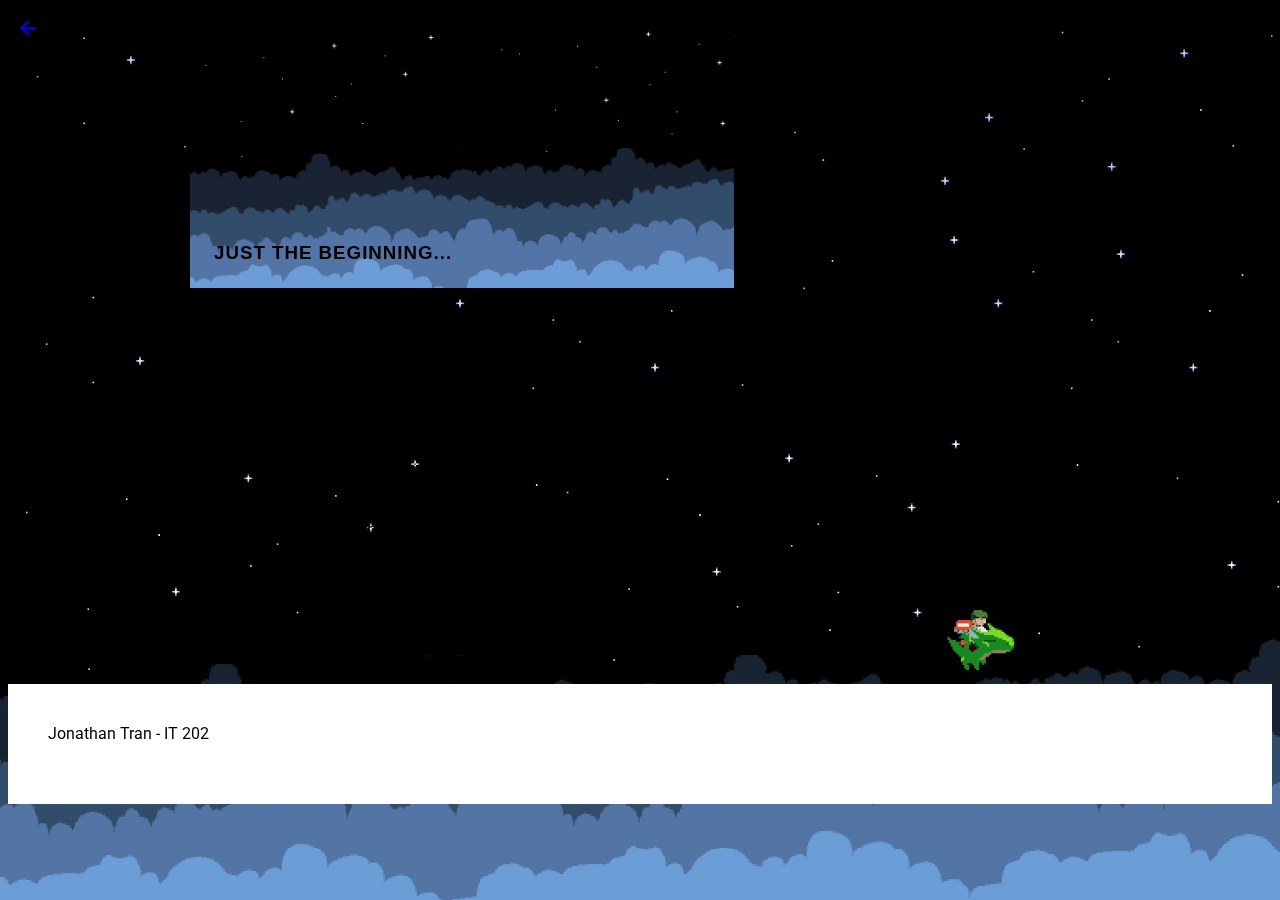
<file: projects/4/entry.html>
<!doctype html>
<!--
  Material Design Lite
  Copyright 2015 Google Inc. All rights reserved.

  Licensed under the Apache License, Version 2.0 (the "License");
  you may not use this file except in compliance with the License.
  You may obtain a copy of the License at

      https://www.apache.org/licenses/LICENSE-2.0

  Unless required by applicable law or agreed to in writing, software
  distributed under the License is distributed on an "AS IS" BASIS,
  WITHOUT WARRANTIES OR CONDITIONS OF ANY KIND, either express or implied.
  See the License for the specific language governing permissions and
  limitations under the License
  
  
  s
-->
<html lang="en">
  <head>
    <meta charset="utf-8">
    <meta http-equiv="X-UA-Compatible" content="IE=edge">
    <meta name="description" content="A front-end template that helps you build fast, modern mobile web apps.">
    <meta name="viewport" content="width=device-width, initial-scale=1.0, minimum-scale=1.0">
    <title>About: Jonathan Tran</title>

    <!-- Add to homescreen for Chrome on Android -->
    <meta name="mobile-web-app-capable" content="yes">
    <link rel="icon" sizes="192x192" href="images/touch/chrome-touch-icon-192x192.png">

    <!-- Add to homescreen for Safari on iOS -->
    <meta name="apple-mobile-web-app-capable" content="yes">
    <meta name="apple-mobile-web-app-status-bar-style" content="black">
    <meta name="apple-mobile-web-app-title" content="Material Design Lite">
    <link rel="apple-touch-icon-precomposed" href="apple-touch-icon-precomposed.png">

    <!-- Tile icon for Win8 (144x144 + tile color) -->
    <meta name="msapplication-TileImage" content="images/touch/ms-touch-icon-144x144-precomposed.png">
    <meta name="msapplication-TileColor" content="#3372DF">

    <!-- SEO: If your mobile URL is different from the desktop URL, add a canonical link to the desktop page https://developers.google.com/webmasters/smartphone-sites/feature-phones -->
    <!--
    <link rel="canonical" href="http://www.example.com/">
    -->

    <link href='//fonts.googleapis.com/css?family=Roboto:regular,bold,italic,thin,light,bolditalic,black,medium&amp;lang=en' rel='stylesheet' type='text/css'>
    <link href="https://fonts.googleapis.com/icon?family=Material+Icons"
      rel="stylesheet">
    <link rel="stylesheet" href="https://code.getmdl.io/1.3.0/material.grey-orange.min.css">
    <link rel="stylesheet" href="styles.css">
    <style>
    #view-source {
      position: fixed;
      display: block;
      right: 0;
      bottom: 0;
      margin-right: 40px;
      margin-bottom: 40px;
      z-index: 900;
    }
    </style>
  </head>
  <body>
    
   
    
    
    
    
    <div class="demo-blog demo-blog--blogpost mdl-layout mdl-js-layout has-drawer is-upgraded">
      <main class="mdl-layout__content">
        <div class="demo-back">
          <a class="mdl-button mdl-js-button mdl-js-ripple-effect mdl-button--icon" href="https://jtran30.github.io/it202/" title="Go back" role="button">
            <i class="material-icons" role="presentation">arrow_back</i>
          </a>
        </div>
        
        
        
        <div class="demo-blog__posts mdl-grid">
          <div class="mdl-card mdl-shadow--4dp mdl-cell mdl-cell--12-col">
            <div class="mdl-card__media mdl-color-text--grey-50">
              <h3>Just the beginning...</h3>
            </div>
            
            
            
            <div class="mdl-color-text--grey-700 mdl-card__supporting-text meta">
              
                <strong>Innovative designs has to begin somewhere.</strong></strong>
                
            </div>
            <div class="mdl-color-text--grey-700 mdl-card__supporting-text">
              <p>
                My Name: Jonathan Tran
              </p>
              <p>
                Major: Computer Science
              </p>
              <p>
                Designation: My interests are all into design and user appeal, so please, when there is something that needs appraising, I am the one to contact.
              </p>
            </div>
            
          </div>

          
        </div>
        <footer class="mdl-mini-footer">
          Jonathan Tran - IT 202
        </footer>
      </main>
      <div class="mdl-layout__obfuscator"></div>
    </div>
    
  </body>
</html>
</file>
<file: projects/4/styles.css>
body::before {
  background-size: cover;
  background-attachment: fixed;
  content: '';
  will-change: transform;
  z-index: -1;
  left: 0;
  right: 0;
  bottom: 0;
  top: 0;
  position: fixed;
}

h1,
h2,
h3,
h4,
h5,
h6 {
  text-transform: uppercase;
  font-family: "Josefin Slab", "Helvetica Neue", Helvetica, Arial, sans-serif;
  font-weight: 700;
  letter-spacing: 1px;
}

p {
  font-size: 1.25em;
  line-height: 1.6;
  color: #000;
}

hr {
  max-width: 400px;
  border-color: #999999;
}

.brand,
.address-bar {
  background-color: rgba(105, 100, 100, 0.8);
  margin-left: auto;
  margin-right: auto;
}

.navbar-brand {
  text-transform: uppercase;
  font-weight: 900;
  letter-spacing: 2px;
}

.navbar-nav {
  text-transform: uppercase;
  font-weight: 400;
  letter-spacing: 3px;
}

.img-full {
  min-width: 100%;
}

.brand-before,
.brand-name {
  text-transform: capitalize;
}

.brand-before {
  margin: 15px 0;
}

.brand-name {
  margin: 0;
  font-size: 4em;
}

.tagline-divider {
  margin: 15px auto 3px;
  max-width: 250px;
  border-color: #999999;
}

.box {
  margin-bottom: 20px;
  padding: 30px 15px;
  background: #fff;
  background: rgba(255, 255, 255, 0.9);
}

.intro-text {
  text-transform: uppercase;
  font-size: 1.25em;
  font-weight: 400;
  letter-spacing: 1px;
}

.img-border {
  float: none;
  margin: 0 auto 0;
  border: #999998 solid 1px;
}

.img-left {
  float: none;
  margin: 0 auto 0;
}

footer {
  background: #fff;
  background: rgba(255, 255, 255, 0.9);
}

footer p {
  margin: 0;
  padding: 50px 0;
}

@media screen and (min-width:768px) {
  .brand {
    display: inherit;
    margin: 0;
    padding: 0px 0 0px;
    text-align: center;
    text-shadow: 1px 1px 2px rgba(0, 0, 0, 0.5);
    font-family: "Josefin Slab", "Helvetica Neue", Helvetica, Arial, sans-serif;
    font-size: 3.5em;
    font-weight: 700;
    line-height: normal;
    color: #fff;
  }
  .top-divider {
    margin-top: 0;
  }
  .img-left {
    float: left;
    margin-right: 25px;
  }
  .address-bar {
    display: inherit;
    margin: 0;
    padding-top: 40px;
    padding-bottom: 20px;
    text-align: center;
    text-shadow: 1px 1px 2px rgba(0, 0, 0, 0.5);
    text-transform: uppercase;
    font-size: 1.25em;
    font-weight: 400;
    letter-spacing: 3px;
    color: #fff;
  }
  .navbar {
    border-radius: 0;
  }
  .navbar-header {
    display: none;
  }
  .navbar {
    min-height: 0;
  }
  .navbar-default {
    border: none;
    background: rgba(255, 255, 255, 0.9);
  }
  .nav>li>a {
    padding: 35px;
  }
  .navbar-nav>li>a {
    line-height: normal;
  }
  .navbar-nav {
    display: table;
    float: none;
    margin: 0 auto;
    table-layout: fixed;
    font-size: 1.25em;
  }
}

@media screen and (min-width:1200px) {
  .box:after {
    content: '';
    display: table;
    clear: both;
  }
}

.black-font {
  color: black !important;
}

.borderbox {
  background-color: rgba(105, 100, 100, 0.8);
}

.demo-blog .theDodge .mdl-card__media {
  background-image: url('images/TheDodgeGame.gif');
}

.demo-blog .vr-proj .mdl-card__media {
  background-image: url('https://static.secure.website/wscfus/10380118/6986792/gif5.gif');
}

.demo-blog .tian .mdl-card__media {
  background-image: url('images/tian.png');
}

.demo-blog .vr .mdl-card__media {
  background-image: url('images/vr.png');
}

.demo-blog .league .mdl-card__media {
  background-image: url('images/League.png');
}

.demo-blog .nicest .mdl-card__media {
  background-image: url('images/NicestPic.png');
  max-width: 100%;
  max-height: 100%;
}

.demo-blog .dom-uic .mdl-card__media {
  background-image: url('images/uic-com.jpg');
  max-width: 100%;
  max-height: 100%;
}

.demo-blog .theTieress .mdl-card__media {
  background-image: url('images/TheTieress.PNG');
}

.demo-blog .friendlyChat .mdl-card__media {
  background-image: url('images/FriendlyChat.PNG');
}

.demo-blog .lab3 .mdl-card__media {
  background-image: url('images/USG.PNG');
  max-width: 100%;
  max-height: 100%;
}

.demo-blog .proj2 .mdl-card__media {
  background-image: url('images/Proj2.PNG');
}

.demo-blog .lab6 .mdl-card__media {
  background-image: url('images/Lab6.PNG');
}

@media (max-width: 512px) and (-webkit-min-device-pixel-ratio: 1.5),
(max-width: 512px) and (min-resolution: 1.5dppx),
(max-width: 1024px) and (-webkit-max-device-pixel-ratio: 1.5),
(max-width: 1024px) and (max-resolution: 1.5dppx) {
  body::before {
    background-image: url('images/clouds2.jpg');
  }
}

@media (min-width: 513px) and (max-width: 1024px) and (-webkit-min-device-pixel-ratio: 1.5),
(min-width: 513px) and (max-width: 1024px) and (min-resolution: 1.5dppx),
(min-width: 1025px) and (max-width: 2048px) and (-webkit-max-device-pixel-ratio: 1.5),
(min-width: 1025px) and (max-width: 2048px) and (max-resolution: 1.5dppx) {
  body::before {
    background-image: url('images/clouds2.jpg');
  }
}

@media (min-width: 1025px) and (-webkit-min-device-pixel-ratio: 1.5),
(min-width: 1025px) and (min-resolution: 1.5dppx),
(min-width: 2049px) and (-webkit-max-device-pixel-ratio: 1.5),
(min-width: 2049px) and (max-resolution: 1.5dppx) {
  body::before {
    background-image: url('images/clouds2.jpg');
  }
}

body .demo-blog {
  font-family: 'Roboto', 'Helvetica', sans-serif;
}

.demo-blog .demo-blog__posts {
  max-width: 900px;
  padding: 0;
  display: -webkit-flex;
  display: -ms-flexbox;
  display: flex;
  width: 100%;
  margin: 0 auto;
  -webkit-flex-shrink: 0;
  -ms-flex-negative: 0;
  flex-shrink: 0;
}

.demo-blog .mdl-card {
  display: -webkit-flex;
  display: -ms-flexbox;
  display: flex;
  -webkit-flex-direction: column;
  -ms-flex-direction: column;
  flex-direction: column;
  -webkit-align-items: stretch;
  -ms-flex-align: stretch;
  align-items: stretch;
  min-height: 360px;
}

.demo-blog .mdl-card__title {
  padding: 16px;
  -webkit-flex-grow: 1;
  -ms-flex-positive: 1;
  flex-grow: 1;
}

.demo-blog .mdl-card__media {
  box-sizing: border-box;
  background-size: cover;
  padding: 24px;
  display: -webkit-flex;
  display: -ms-flexbox;
  display: flex;
  -webkit-flex-grow: 1;
  -ms-flex-positive: 1;
  flex-grow: 1;
  -webkit-flex-direction: row;
  -ms-flex-direction: row;
  flex-direction: row;
  -webkit-align-items: flex-end;
  -ms-flex-align: end;
  align-items: flex-end;
  cursor: pointer;
}

.demo-blog .mdl-card__media a,
.demo-blog .mdl-card__title a {
  color: inherit;
}

.demo-blog .mdl-card__supporting-text {
  width: 100%;
  padding: 16px;
  min-height: 64px;
  display: -webkit-flex;
  display: -ms-flexbox;
  display: flex;
  -webkit-align-items: center;
  -ms-flex-align: center;
  align-items: center;
}

.demo-blog .mdl-card__supporting-text strong {
  font-weight: 400;
}

.demo-blog .mdl-card__media~.mdl-card__supporting-text {
  min-height: 64px;
}

.demo-blog .mdl-card__supporting-text:not(:last-child) {
  box-sizing: border-box;
  min-height: 76px;
}

.demo-blog:not(.demo-blog--blogpost) .mdl-card__supporting-text~.mdl-card__supporting-text {
  border-top: 1px solid rgba(0, 0, 0, 0.1);
}

.demo-blog .mdl-card__actions:first-child {
  margin-left: 0;
}

.demo-blog .meta {
  box-sizing: border-box;
  padding: 16px;
  display: -webkit-flex;
  display: -ms-flexbox;
  display: flex;
  -webkit-flex-direction: row;
  -ms-flex-direction: row;
  flex-direction: row;
  -webkit-align-items: center;
  -ms-flex-align: center;
  align-items: center;
  -webkit-justify-content: flex-start;
  -ms-flex-pack: start;
  justify-content: flex-start;
  height: auto;
}

.demo-blog .meta>.meta__favorites {
  -webkit-flex-direction: row;
  -ms-flex-direction: row;
  flex-direction: row;
  margin: 0 8px;
  font-size: 13px;
  font-weight: 500;
}

.demo-blog .meta>.meta__favorites .material-icons {
  font-size: 2em;
  cursor: pointer;
  margin-left: 12px;
}

.demo-blog .mdl-card .meta.meta--fill {
  -webkit-justify-content: space-between;
  -ms-flex-pack: justify;
  justify-content: space-between;
}

.demo-blog .meta>*:first-child {
  margin-right: 16px;
}

.demo-blog .meta>* {
  display: -webkit-flex;
  display: -ms-flexbox;
  display: flex;
  -webkit-flex-direction: column;
  -ms-flex-direction: column;
  flex-direction: column;
}

.demo-blog.is-small-screen .demo-blog__posts>.mdl-card.coffee-pic {
  -webkit-order: 0;
  -ms-flex-order: 0;
  order: 0;
}

.demo-blog.is-small-screen .demo-blog__posts>.mdl-card.something-else {
  -webkit-order: -1;
  -ms-flex-order: -1;
  order: -1;
}

.demo-blog .coffee-pic .mdl-card__media {
  background-image: url('images/coffee.jpg');
}

.demo-blog .something-else .mdl-card__media {
  display: -webkit-flex;
  display: -ms-flexbox;
  display: flex;
  -webkit-flex-direction: column;
  -ms-flex-direction: column;
  flex-direction: column;
  -webkit-justify-content: center;
  -ms-flex-pack: center;
  justify-content: center;
  -webkit-align-items: center;
  -ms-flex-align: center;
  align-items: center;
}

.demo-blog .something-else>button {
  position: absolute;
  top: 0;
  right: 28px;
  -webkit-transform: translate(0px, -28px);
  transform: translate(0px, -28px);
}

.demo-blog .something-else .mdl-card__media {
  font-size: 13px;
  font-weight: 500;
  border-top-left-radius: 2px;
  border-top-right-radius: 2px;
}

.demo-blog .something-else .mdl-card__media img {
  width: 64px;
  height: 64px;
  margin-bottom: 10px;
}

.demo-blog .something-else .mdl-card__supporting-text {
  background-color: #F5F5F5;
  border-bottom-left-radius: 2px;
  border-bottom-right-radius: 2px;
}

.demo-blog .on-the-road-again .mdl-card__media {
  background-image: url('images/clouds.jpg');
}

.demo-blog .shopping .mdl-card__media {
  background-image: url('images/shopping.jpg');
}

.demo-blog .demo-blog__posts>.demo-nav {
  margin: 12px 15px;
  display: -webkit-flex;
  display: -ms-flexbox;
  display: flex;
  -webkit-flex-direction: row;
  -ms-flex-direction: row;
  flex-direction: row;
  -webkit-justify-content: space-between;
  -ms-flex-pack: justify;
  justify-content: space-between;
  -webkit-align-items: center;
  -ms-flex-align: center;
  align-items: center;
  color: white;
  font-weight: 500;
}

.demo-blog .demo-blog__posts>.demo-nav>.demo-nav__button {
  color: white;
  text-decoration: none;
}

.demo-blog .demo-blog__posts>.demo-nav .mdl-button {
  color: rgba(0, 0, 0, 0.54);
  background-color: white;
}

.demo-blog .demo-blog__posts>.demo-nav>.demo-nav__button:first-child .mdl-button {
  margin-right: 16px;
}

.demo-blog .demo-blog__posts>.demo-nav>.demo-nav__button:last-child .mdl-button {
  margin-left: 16px;
}

.demo-blog .mdl-card>a {
  color: inherit;
  text-decoration: none;
  font-weight: inherit;
}

.demo-blog .mdl-card h3 {
  margin: 0;
}

.demo-blog .mdl-card h3 a {
  text-decoration: none;
}

.demo-blog .mdl-card h3.quote:before,
.demo-blog .mdl-card h3.quote:after {
  display: block;
  font-size: 3em;
  margin-top: 0.5em;
}

.demo-blog .mdl-card h3.quote:before {
  content: '“';
}

.demo-blog .mdl-card h3.quote:after {
  content: '”';
}

.demo-blog--blogpost .custom-header {
  background-color: transparent;
}

.demo-blog--blogpost .demo-blog__posts>.mdl-card .mdl-card__media {
  background-image: url('images/clouds.jpg');
  height: 280px;
}

.demo-blog--blogpost .comments {
  background-color: #EEE;
}

.demo-blog--blogpost .meta>* {
  -webkit-align-items: center;
  -ms-flex-align: center;
  align-items: center;
}

.demo-blog--blogpost .meta+.mdl-card__supporting-text {
  border: 0;
  display: -webkit-flex;
  display: -ms-flexbox;
  display: flex;
  -webkit-flex-direction: column;
  -ms-flex-direction: column;
  flex-direction: column;
}

.demo-blog--blogpost .meta+.mdl-card__supporting-text p {
  max-width: 512px;
  margin: 16px auto;
  font-size: 16px;
  line-height: 28px;
}

.demo-blog--blogpost .comments {
  display: -webkit-flex;
  display: -ms-flexbox;
  display: flex;
  -webkit-flex-direction: column;
  -ms-flex-direction: column;
  flex-direction: column;
  -webkit-justify-content: flex-start;
  -ms-flex-pack: start;
  justify-content: flex-start;
  -webkit-align-items: stretch;
  -ms-flex-align: stretch;
  align-items: stretch;
  padding: 32px;
  box-sizing: border-box;
}

.demo-blog--blogpost .comments>form {
  display: -webkit-flex;
  display: -ms-flexbox;
  display: flex;
  -webkit-flex-direction: row;
  -ms-flex-direction: row;
  flex-direction: row;
  margin-bottom: 16px;
}

.demo-blog--blogpost .comments>form .mdl-textfield {
  -webkit-flex-grow: 1;
  -ms-flex-positive: 1;
  flex-grow: 1;
  margin-right: 16px;
  color: rgb(97, 97, 97);
}


/* Workaround for Firefox.
 * User agent stylesheet kept overwriting the font in FF only.
 */

.demo-blog--blogpost .comments>form .mdl-textfield .mdl-textfield__input {
  font-family: 'Roboto', 'Helvetica', sans-serif;
}

.demo-blog--blogpost .comments>form .mdl-textfield input,
.demo-blog--blogpost .comments>form .mdl-textfield textarea {
  resize: none;
}

.demo-blog--blogpost .comments>form button {
  margin-top: 20px;
  background-color: rgba(0, 0, 0, 0.24);
  color: white;
}

.demo-blog--blogpost .comments .comment {
  display: -webkit-flex;
  display: -ms-flexbox;
  display: flex;
  -webkit-flex-direction: column;
  -ms-flex-direction: column;
  flex-direction: column;
  -webkit-align-items: stretch;
  -ms-flex-align: stretch;
  align-items: stretch;
}

.demo-blog--blogpost .comments .comment>.comment__header {
  display: -webkit-flex;
  display: -ms-flexbox;
  display: flex;
  -webkit-flex-direction: row;
  -ms-flex-direction: row;
  flex-direction: row;
  -webkit-align-items: center;
  -ms-flex-align: center;
  align-items: center;
  margin-bottom: 16px;
}

.demo-blog--blogpost .comments .comment>.comment__header>.comment__avatar {
  width: 48px;
  height: 48px;
  border-radius: 24px;
  margin-right: 16px;
}

.demo-blog--blogpost .comments .comment>.comment__header>.comment__author {
  -webkit-flex-grow: 1;
  -ms-flex-positive: 1;
  flex-grow: 1;
  display: -webkit-flex;
  display: -ms-flexbox;
  display: flex;
  -webkit-flex-direction: column;
  -ms-flex-direction: column;
  flex-direction: column;
}

.demo-blog--blogpost .comments .comment>.comment__text {
  line-height: 1.5em;
}

.demo-blog--blogpost .comments .comment>.comment__actions {
  display: -webkit-flex;
  display: -ms-flexbox;
  display: flex;
  -webkit-flex-direction: row;
  -ms-flex-direction: row;
  flex-direction: row;
  -webkit-justify-content: flex-start;
  -ms-flex-pack: start;
  justify-content: flex-start;
  -webkit-align-items: center;
  -ms-flex-align: center;
  align-items: center;
  font-size: 0.8em;
  margin-top: 16px;
}

.demo-blog--blogpost .comments .comment>.comment__actions button {
  margin-right: 16px;
  color: rgba(0, 0, 0, 0.24);
}

.demo-blog--blogpost .comments .comment>.comment__answers {
  padding-top: 32px;
  padding-left: 48px;
}

.demo-blog--blogpost .demo-back {
  position: absolute;
  top: 16px;
  left: 16px;
  color: white;
  z-index: 9999;
}

.demo-blog .section-spacer {
  -webkit-flex-grow: 1;
  -ms-flex-positive: 1;
  flex-grow: 1;
}

.demo-blog .something-else {
  overflow: visible;
  z-index: 10;
}

.demo-blog .amazing .mdl-card__title {
  background-color: #263238;
}

.demo-blog .minilogo {
  width: 44px;
  height: 44px;
  background-image: url('images/avatar.png');
  background-position: center;
  background-repeat: no-repeat;
  background-size: 50%;
  border-radius: 22px;
  background-color: #F5F5F5;
}


/* Fixes for IE 10 */

.center {
  margin-left: auto;
  margin-right: auto;
  width: 50%;
  padding: 10px;
}

.mdl-grid {
  display: -webkit-flex !important;
  display: -ms-flexbox !important;
  display: flex !important;
}

.social-btn {
  background-position: center;
  background-size: contain;
  background-repeat: no-repeat;
  background-color: transparent;
  margin: 0 16px;
  width: 24px;
  height: 24px;
  cursor: pointer;
  opacity: 0.46;
  border-radius: 2px;
}

.social-btn__twitter {
  background-image: url('https://www.gstatic.com/images/icons/material/system/2x/post_twitter_black_24dp.png');
}

.social-btn__blogger {
  background-image: url('https://www.gstatic.com/images/icons/material/system/2x/post_facebook_black_24dp.png');
}

.social-btn__gplus {
  background-image: url('https://www.gstatic.com/images/icons/material/system/2x/post_gplus_black_24dp.png');
}

.social-btn__share {
  color: rgba(0, 0, 0, 0.54);
  background: transparent;
}

.demo-blog .mdl-mini-footer {
  margin-top: 80px;
  height: 120px;
  padding: 40px;
  -webkit-align-items: center;
  -ms-flex-align: center;
  align-items: center;
  background-color: white;
  box-sizing: border-box;
}
</file>
